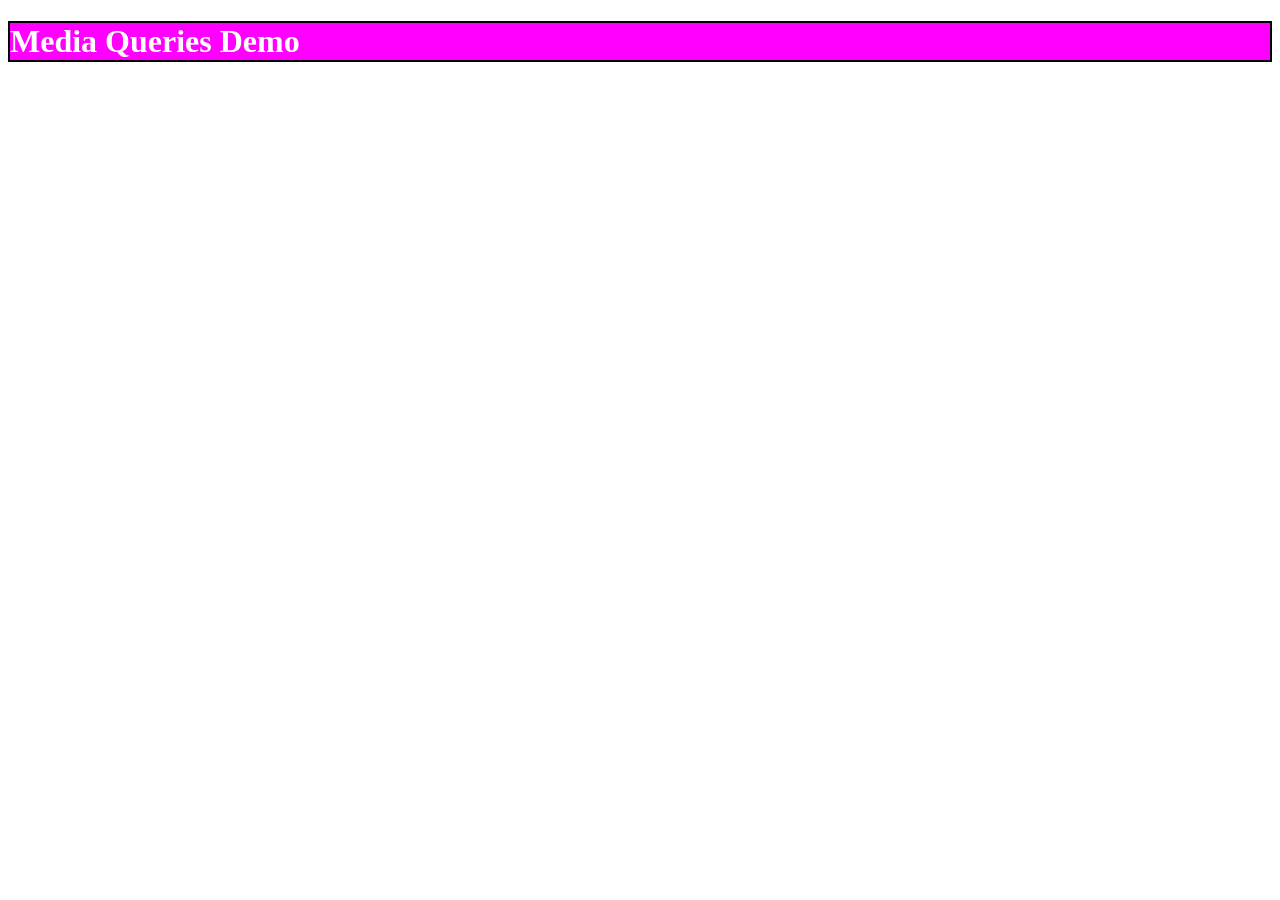
<file: index.html>
<!DOCTYPE html>
<html lang="en">

<head>
  <meta charset="UTF-8" />
  <meta http-equiv="X-UA-Compatible" content="IE=edge" />
  <meta name="viewport" content="width=device-width, initial-scale=1.0" />
  <title>CSS flex</title>
  <link rel="stylesheet" href="style.css">
</head>

<body>
    <!-- <h1>Flex Box</h1>
    
<div class="container">
    <div style= "background:violet;">violet</div>
    <div style= "background:indigo;">indigo</div>
    <div style= "background:blue;">blue</div>
    <div id="green" style= "background:green;">green</div>
    <div style= "background:orange;">orange</div>
    <div style= "background:yellow;">yellow</div>
    <div id="red" style="background:red;">Red</div>

</div>
  </div>
 </div> -->



 <!-- <h1> Practice Question - 01</h1>
<div class="container">
  <div class="box">A</div>
  <div class="box">B</div>
  <div class="box">C</div>
  <div class="box">D</div>
  <div class="box">E</div>
  <div class="box">F</div>
  <div class="box">G</div>
  <div class="box">H</div>
  <div class="box">I</div> -->
<!-- </div> -->

<!-- Grid -->

<!-- <h1>Grid Playground</h1>
<div class="container">
  <div  class="item" id="one">1</div>
  <div class="item">2</div>
  <div class="item">3</div>
  <div class="item">4</div>
  <div class="item">5</div> -->

  <!-- <h1>Animatation</h1>
  <div class="box">This is a Box</div>
</div> -->

<h1>Media Queries Demo </h1>

</body>

</html>
</file>
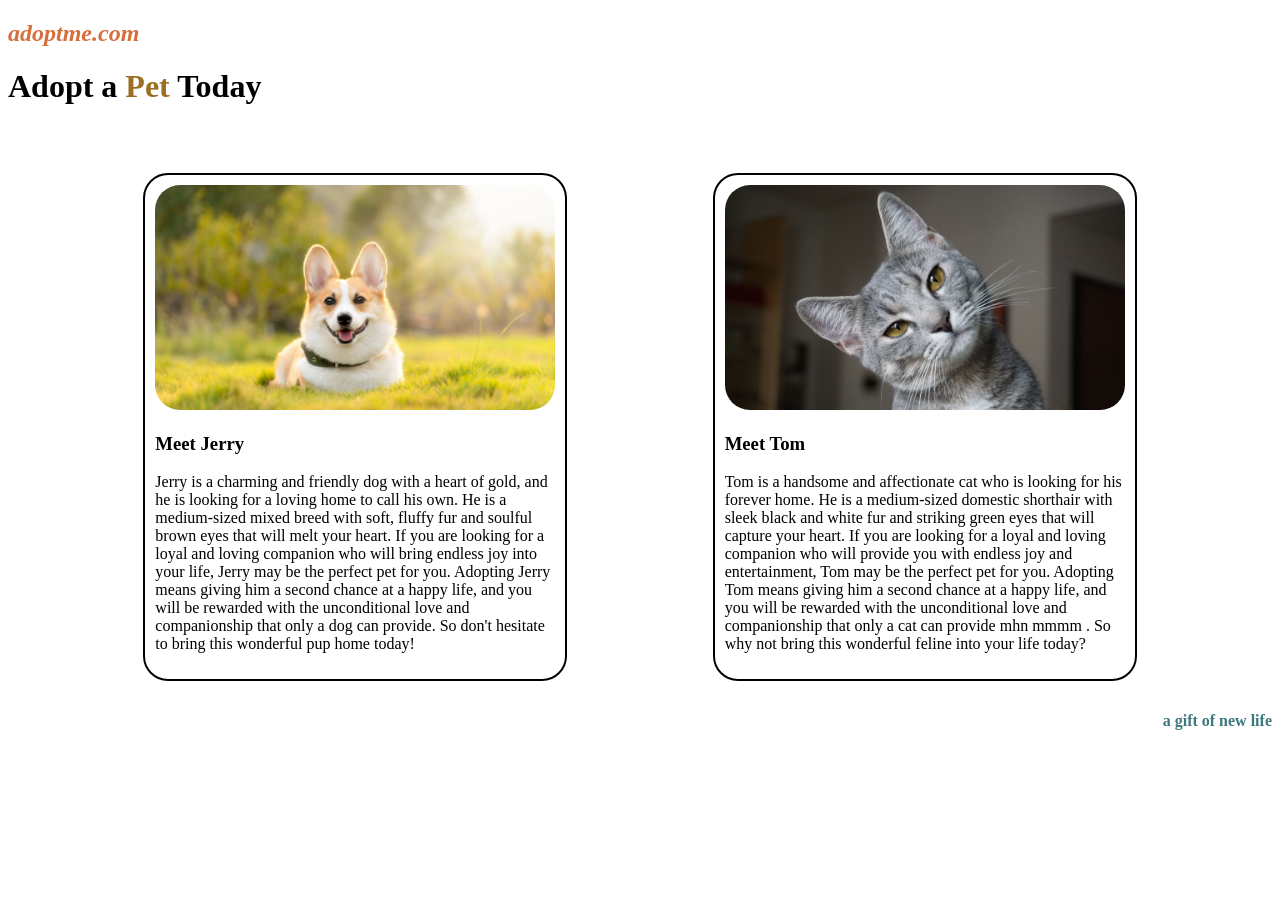
<file: project-01/index.html>
<!DOCTYPE html>
<html lang="en">
  <head>
    <meta charset="UTF-8" />
    <meta http-equiv="X-UA-Compatible" content="IE=edge" />
    <meta name="viewport" content="width=device-width, initial-scale=1.0" />
    <title>CSS</title>
    <link rel="stylesheet" href="style.css" />
  </head>
  <body>
    <h2><i>adoptme.com</i></h2>
    <h1>Adopt a <span>Pet</span> Today</h1>
    <br /><br />
    <div id="pets">
      <div class="card">
        <img src="dog.jpg" alt="jerry" />
        <h3>Meet Jerry</h3>
        <p>
          Jerry is a charming and friendly dog with a heart of gold, and he is
          looking for a loving home to call his own. He is a medium-sized mixed
          breed with soft, fluffy fur and soulful brown eyes that will melt your
          heart. If you are looking for a loyal and loving companion who will
          bring endless joy into your life, Jerry may be the perfect pet for
          you. Adopting Jerry means giving him a second chance at a happy life,
          and you will be rewarded with the unconditional love and companionship
          that only a dog can provide. So don't hesitate to bring this wonderful
          pup home today!
        </p>
      </div>
      <div class="card">
        <img src="cat.jpg" alt="tom" />
        <h3>Meet Tom</h3>
        <p>
          Tom is a handsome and affectionate cat who is looking for his forever
          home. He is a medium-sized domestic shorthair with sleek black and
          white fur and striking green eyes that will capture your heart. If you
          are looking for a loyal and loving companion who will provide you with
          endless joy and entertainment, Tom may be the perfect pet for you.
          Adopting Tom means giving him a second chance at a happy life, and you
          will be rewarded with the unconditional love and companionship that
          only a cat can provide mhn mmmm . So why not bring this wonderful
          feline into your life today?
        </p>
      </div>
    </div>
    <h4>a gift of new life</h4>
  </body>
</html>
</file>
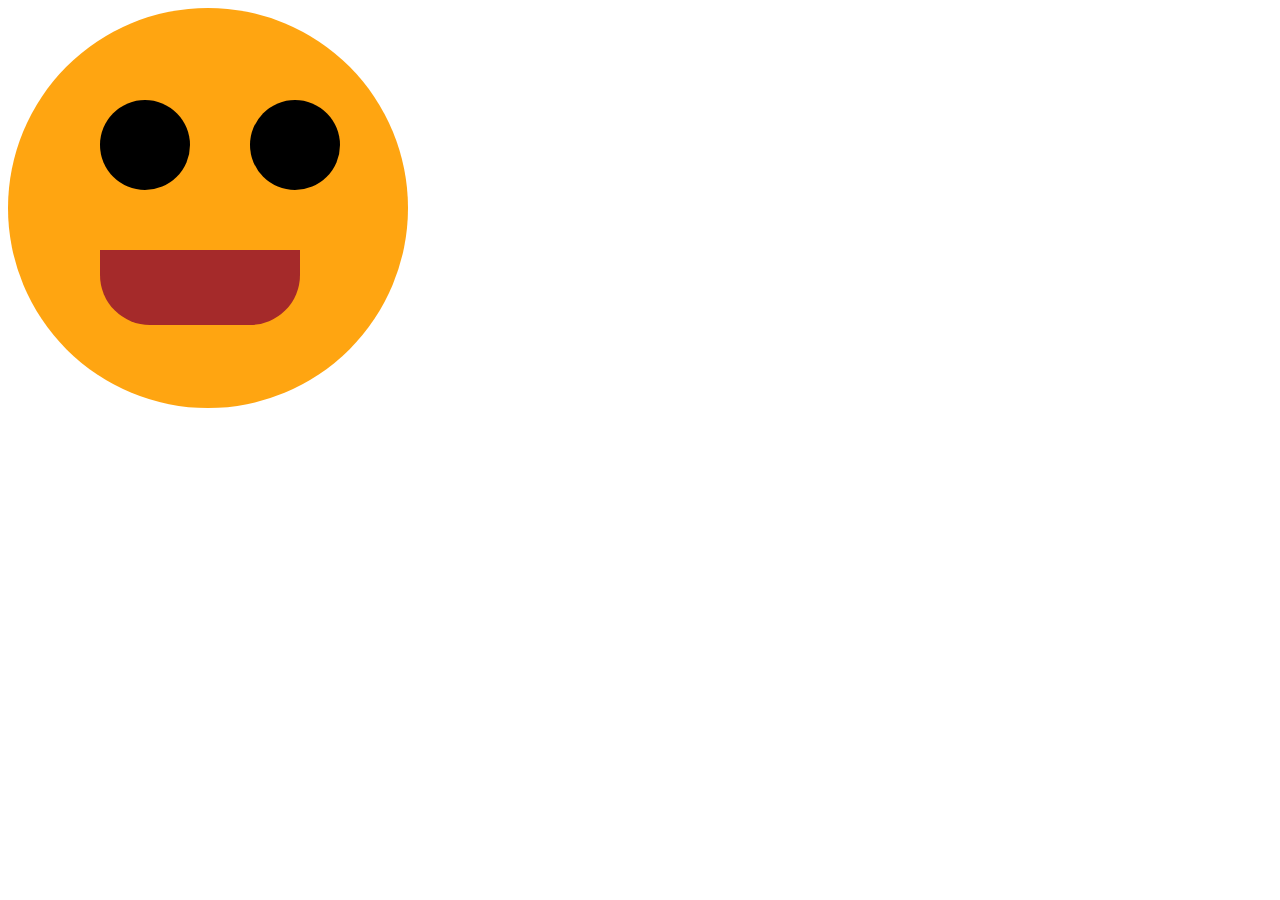
<file: emoji.html>
<!DOCTYPE html>
<html lang="en">

<head>
  <meta charset="UTF-8" />
  <meta http-equiv="X-UA-Compatible" content="IE=edge" />
  <meta name="viewport" content="width=device-width, initial-scale=1.0" />
  <title>CSS Chapter2</title>
  <link rel="stylesheet" href="emoji.css">
</head>

<body>
 <div class="face">
  <div class="mouth"></div>
  <div class="eye">
    <div class="left-eye"></div>
    <div class="right-eye"></div>
  </div>
 </div>
</body>

</html>
</file>
<file: style.css>
/* .container{
    height: 300px;
    width: 80%;
    background-color:azure;
    margin:10px auto;
    border:2px solid black;
    display: flex;
    flex-direction:row; */
    /* flex-wrap: wrap; */
    /* justify-content: space-between; */
    /* align-content:flex-start; */

/* }
h1{
    text-align: center;
}
#red{ */
    /* align-self: flex-end;
    flex-basis: 80px; */
    /* flex-grow: 2; */
    /* flex-shrink: 1; */
    /* flex: 2 1 100px;
} */
/* #green{
    flex-grow: 1; */
    /* flex-shrink: 5; */
/* }
.container div{
    height: 100px;
    width: 50px;
    color: white;
    text-align: center;
    font-size: 1.5em;
} */





/* .container{
    height: 400px;
    width: 400px;
    border: 2px solid black;
   margin: 10px auto;
   display: flex;
   justify-content: space-evenly;
   flex-wrap: wrap;
   align-items: center;
}
.box{
    background-color: rgb(44, 48, 51);
    height: 100px;
    width: 100px;
    border-radius: 10px;
    text-align: center;
    background-color: gray;
    border: 2px solid black;
    font-size: 50px;
}
h1{
    text-align: center;
} */




/* 
.container{
    width: 600px;
    height: 300px;
    background-color: rgb(187, 172, 172);
    display: grid;
    grid-template-rows: 50px 50px 50px 50px;
    grid-template-columns: 100px 100px 100px 100px;
    /* row-gap:10px ;
    column-gap: 10px; */
    /* grid-gap: 10px; */
    /* justify-content:center; */
    /* place-items:c ; */
/* } */

/* #one{ */
    /* grid-column: 1/4;
     */
     /* justify-self: end; */
/* } */
/* 
.item{
    width: 50px;
    height: 50px;
    background-color: rgb(56, 82, 114);
    border: 2px solid black;
    text-align: center;
} */ 


/* h1{
    text-align: center;
}

.box{
    height: 100px;
    width: 200px;
    background-color: pink;
    text-align: center;
    animation-name: fontAnimation;
    animation-duration: 2s;
    animation-timing-function: ease-in;
    animation-delay: 0;
    animation-iteration-count: 3;
    animation-direction: normal;

}
@keyframe fontAnimation{
    from{
        font-size:20px;
    }
    
    to{
        font-size:40px;
    }
} */


h1{
    background-color: yellow;
    border: 2px solid black;
}

@media (width: 400px){
    h1{
        background-color: red;
    }
}

@media (min-width:400px){
    h1{
        background-color: aqua;
    }
}

@media (min-width: 200px) and (max-width: 300px ) {
    h1{
        background-color: pink;
    }
    
}
@media (orientation: landscape){
    h1{
        background-color: magenta;
        color: white;
    }
}
</file>
<file: project-01/style.css>
.card {
  width: 400px;
  border: 2px solid black;
  border-radius: 25px;
  padding: 10px;
  margin: 10px;
}

img {
  width: 100%;
  border-radius: 25px;
}

h2 {
  color: #d56f3e;
}

span {
  color: #9d6f24;
}

h4 {
  text-align: right;
  color: #3c787e;
}

#pets {
  display: flex;
  justify-content: space-evenly;
}

@media (max-width :375px){
    #pets{
        flex-wrap: wrap;
    }
}
</file>
<file: emoji.css>
.face {
  width: 400px;
  height: 400px;
  background-color: #ffa511;
  border-radius: 50%;
}
.mouth {
  height: 75px;
  width: 200px;
  background-color: brown;
  border-radius: 0 0 50px 50px;
  position: absolute;
  top: 250px;
  left: 100px;
}
.left-eye,
.right-eye {
  width: 90px;
  height: 90px;
  border-radius: 50%;
  background-color: black;
  display: inline-block;
  position: absolute;
  left: 100px;
  top: 100px;

}

.right-eye{
    left: 250px;
}
</file>
